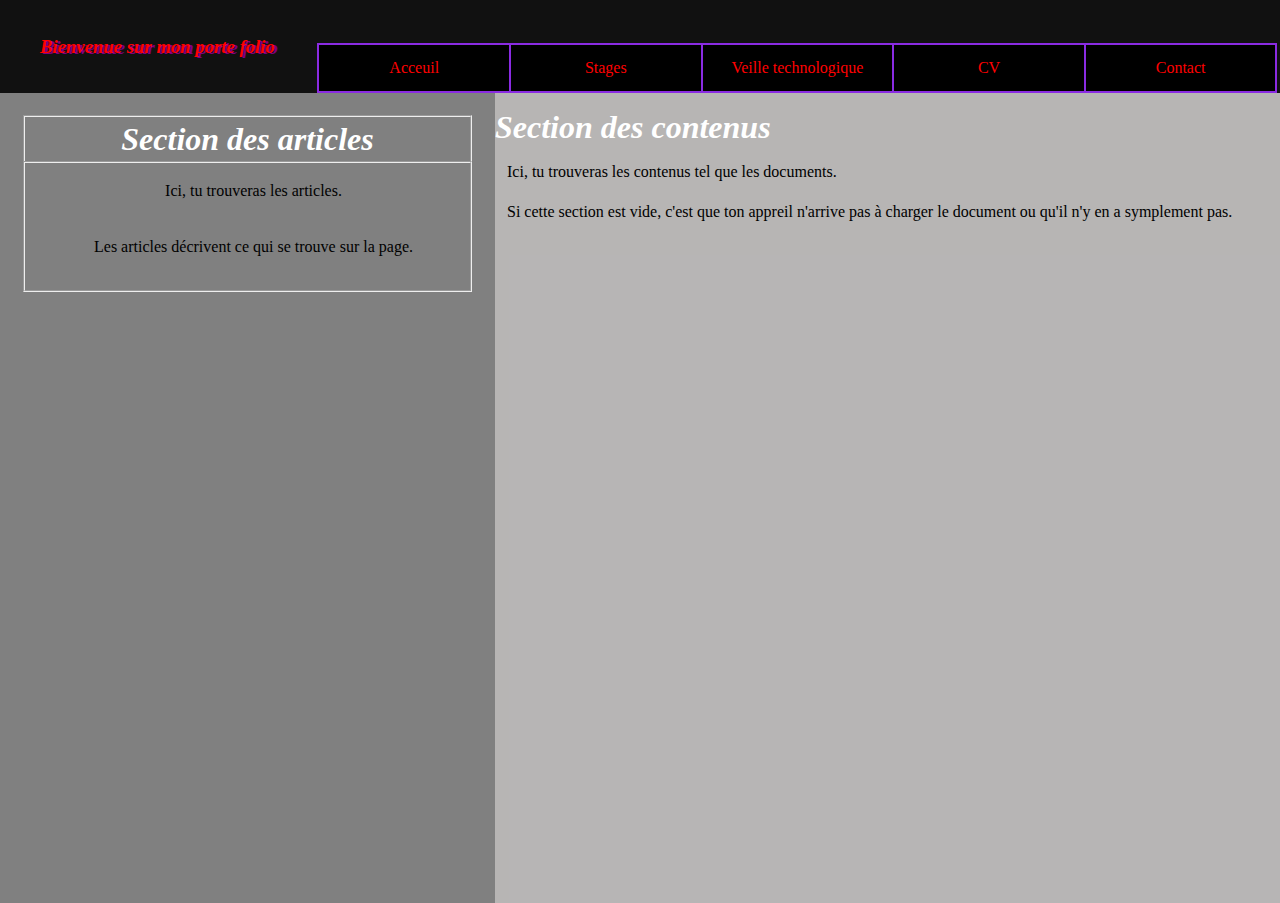
<file: index.html>
<!DOCTYPE html>

<html lang="fr">

	<head>
		<meta charset="utf-8">
		<meta name="viewport" content="width=device-width,initial-scale=1">
		<title>Portfolio de Alexis HYNKO</title>
		<link rel="stylesheet" type="text/css" href="style.css">
	</head>

	<body>

		<header>

			<blockquote>
				<h3>Bienvenue sur mon porte folio</h3>
			</blockquote>

			<div class="burger">
				<img src="images/burger.png" alt="burger" width="50">
				<div id="menu2">
					<div><a href=index.html>Accueil</a></div>
					<div><a href=stages.html>stages</a></div>
					<div><a href="veille_technologique.html">Veille technologique</a></div>
					<div><a href=cv.html>CV</a></div>
					<div><a href=contact.html>Contact</a></div>
				</div>
			</div>

			<nav>

				<div><a href=index.html>Acceuil</a></div>

				<div><a href=stages.html>Stages</a>
					<div class=submenu>
						<div class=ct><a href=premier_stage.html><span class=puce>■</span>premier</a></div>
						<div><a href=second_stage.html><span class=puce>■</span>second</a></div>
					</div>
				</div>

				<div><a href="veille_technologique.html">Veille technologique</a></div>

				<div><a href=cv.html>CV</a></div>

				<div><a href=contact.html>Contact</a></div>

			</nav>

		</header>

		<main>

			<article>
				<h1>Section des articles</h1>
				<div>
					<p>Ici, tu trouveras les articles.</p>
					<p>Les articles décrivent ce qui se trouve sur la page.</p>
				</div>
			</article>

			<aside>
				<h1>Section des contenus</h1>
				<p>Ici, tu trouveras les contenus tel que les documents.</p>
				<p>Si cette section est vide, c'est que ton appreil n'arrive pas à charger le document ou qu'il n'y en a symplement pas.</p>
			</aside>

		</main>

		<footer>
		</footer>

	</body>

</html>
</file>
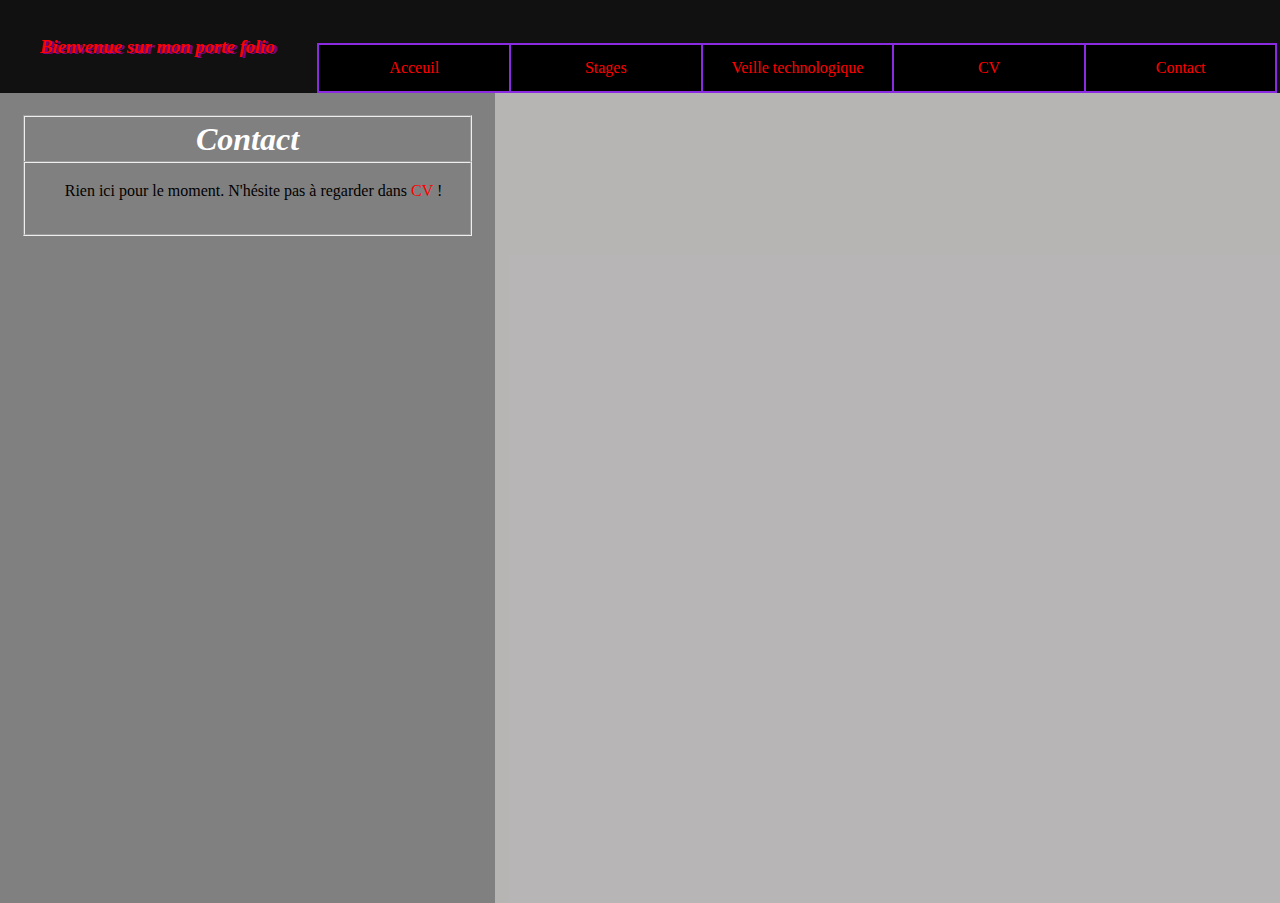
<file: contact.html>
<!DOCTYPE html>

<html lang="fr">

	<head>
		<meta charset="utf-8">
		<meta name="viewport" content="width=device-width,initial-scale=1">
		<title>Portfolio de Alexis HYNKO</title>
		<link rel="stylesheet" type="text/css" href="style.css">
	</head>

	<body>

		<header>

			<blockquote>
				<h3>Bienvenue sur mon porte folio</h3>
			</blockquote>

			<div class="burger">
				<img src="images/burger.png" alt="burger" width="50">
				<div id="menu2">
					<div><a href="index.html">Accueil</a></div>
					<div><a href="stages.html">stages</a></div>
					<div><a href="veille_technologique.html">Veille technologique</a></div>
					<div><a href="cv.html">CV</a></div>
					<div><a href="contact.html">Contact</a></div>
				</div>
			</div>

			<nav>

				<div><a href="index.html">Acceuil</a></div>

				<div><a href="stages.html">Stages</a>
					<div class="submenu">
						<div class="ct"><a href="premier_stage.html"><span class="puce">■</span>premier</a></div>
						<div><a href="second_stage.html"><span class="puce">■</span>second</a></div>
						<div><a href="troisieme_stage.html"><span class="puce">■</span>troisième</a></div>
					</div>
				</div>

				<div><a href="veille_technologique.html">Veille technologique</a></div>

				<div><a href="cv.html">CV</a></div>

				<div><a href="contact.html">Contact</a></div>

			</nav>

		</header>

		<main>

			<article>
				<h1>Contact</h1>
				<div>
					<p>Rien ici pour le moment. N'hésite pas à regarder dans <a href="cv.html">CV</a> !</p>
				</div>
			</article>

			<aside>
			</aside>

		</main>

		<footer>
		</footer>

	</body>

</html>
</file>
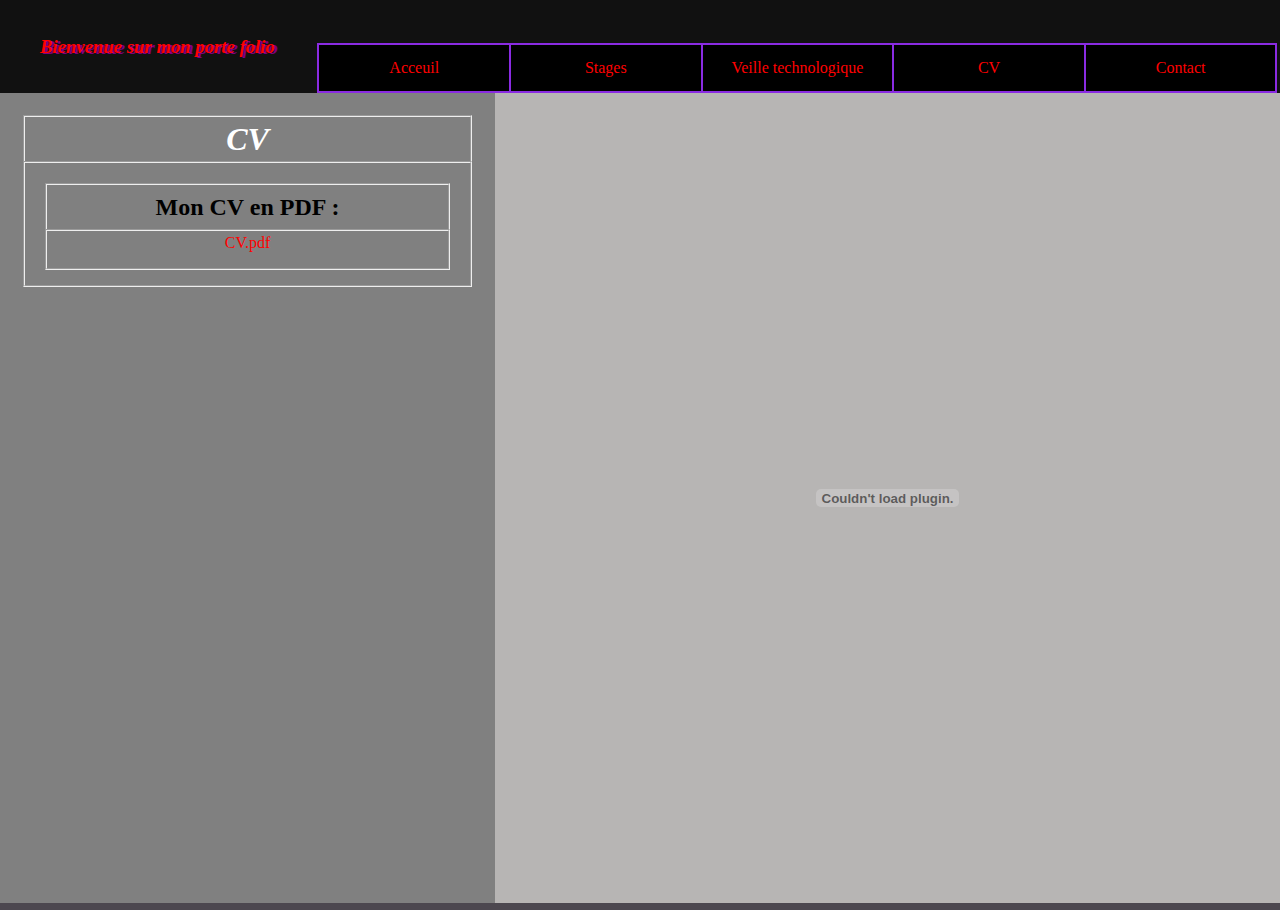
<file: cv.html>
<!DOCTYPE html>

<html lang="fr">

	<head>
		<meta charset="utf-8">
		<meta name="viewport" content="width=device-width,initial-scale=1">
		<title>Portfolio de Alexis HYNKO</title>
		<link rel="stylesheet" type="text/css" href="style.css">
	</head>

	<body>

		<header>

			<blockquote>
				<h3>Bienvenue sur mon porte folio</h3>
			</blockquote>

			<div class="burger">
				<img src="images/burger.png" alt="burger" width="50">
				<div id="menu2">
					<div><a href="index.html">Accueil</a></div>
					<div><a href="stages.html">stages</a></div>
					<div><a href="veille_technologique.html">Veille technologique</a></div>
					<div><a href="cv.html">CV</a></div>
					<div><a href="contact.html">Contact</a></div>
				</div>
			</div>

			<nav>

				<div><a href="index.html">Acceuil</a></div>

				<div><a href="stages.html">Stages</a>
					<div class="submenu">
						<div class="ct"><a href="premier_stage.html"><span class="puce">■</span>premier</a></div>
						<div><a href="second_stage.html"><span class="puce">■</span>second</a></div>
						<div><a href="troisieme_stage.html"><span class="puce">■</span>troisième</a></div>
					</div>
				</div>

				<div><a href="veille_technologique.html">Veille technologique</a></div>

				<div><a href="cv.html">CV</a></div>

				<div><a href="contact.html">Contact</a></div>

			</nav>

		</header>

		<main>

			<article>
				<h1>CV</h1>
				<div>
					<h2>Mon CV en PDF :</h2>
					<div>
						<a href="files/CV.pdf">CV.pdf</a>
					</div>
				</div>
			</article>

			<aside>
				<embed src="files/CV.pdf" width="100%" height="100%" type="application/pdf"></embed>
			</aside>

		</main>

		<footer>
		</footer>

	</body>

</html>
</file>
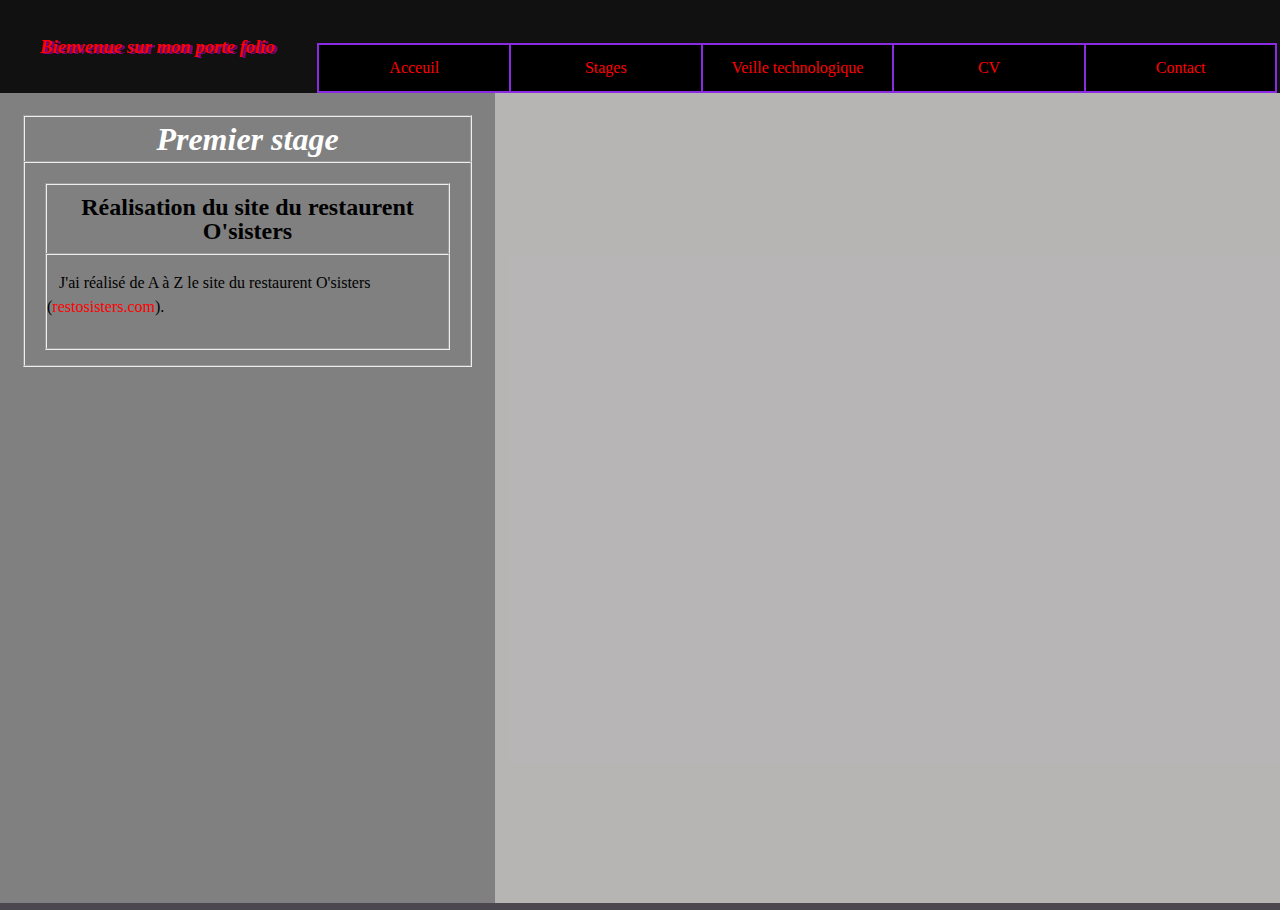
<file: premier_stage.html>
<!DOCTYPE html>

<html lang="fr">

	<head>
		<meta charset="utf-8">
		<meta name="viewport" content="width=device-width,initial-scale=1">
		<title>Portfolio de Alexis HYNKO</title>
		<link rel="stylesheet" type="text/css" href="style.css">
	</head>

	<body>

		<header>

			<blockquote>
				<h3>Bienvenue sur mon porte folio</h3>
			</blockquote>

			<div class="burger">
				<img src="images/burger.png" alt="burger" width="50">
				<div id="menu2">
					<div><a href="index.html">Accueil</a></div>
					<div><a href="stages.html">stages</a></div>
					<div><a href="veille_technologique.html">Veille technologique</a></div>
					<div><a href="cv.html">CV</a></div>
					<div><a href="contact.html">Contact</a></div>
				</div>
			</div>

			<nav>

				<div><a href="index.html">Acceuil</a></div>

				<div><a href="stages.html">Stages</a>
					<div class="submenu">
						<div class="ct"><a href="premier_stage.html"><span class="puce">■</span>premier</a></div>
						<div><a href="second_stage.html"><span class="puce">■</span>second</a></div>
						<div><a href="troisieme_stage.html"><span class="puce">■</span>troisième</a></div>
					</div>
				</div>

				<div><a href="veille_technologique.html">Veille technologique</a></div>

				<div><a href="cv.html">CV</a></div>

				<div><a href="contact.html">Contact</a></div>

			</nav>

		</header>

		<main>

			<article>
				<h1>Premier stage</h1>
				<div>
					<h2>Réalisation du site du restaurent O'sisters</h2>
					<div>
						<p>J'ai réalisé de A à Z le site du restaurent O'sisters (<a href="https://www.restosisters.com">restosisters.com</a>).</p>
					</div>
				</div>
			</article>

			<aside>
				<embed src="https://docs.google.com/document/d/1HRY_3jRmxlNc7tKlzrsR9posmrOZZEcnqGyAqaF1Rxc/edit?usp=sharing" height="100%" width="100%"></embed>
			</aside>

		</main>

		<footer>
		</footer>

	</body>

</html>
</file>
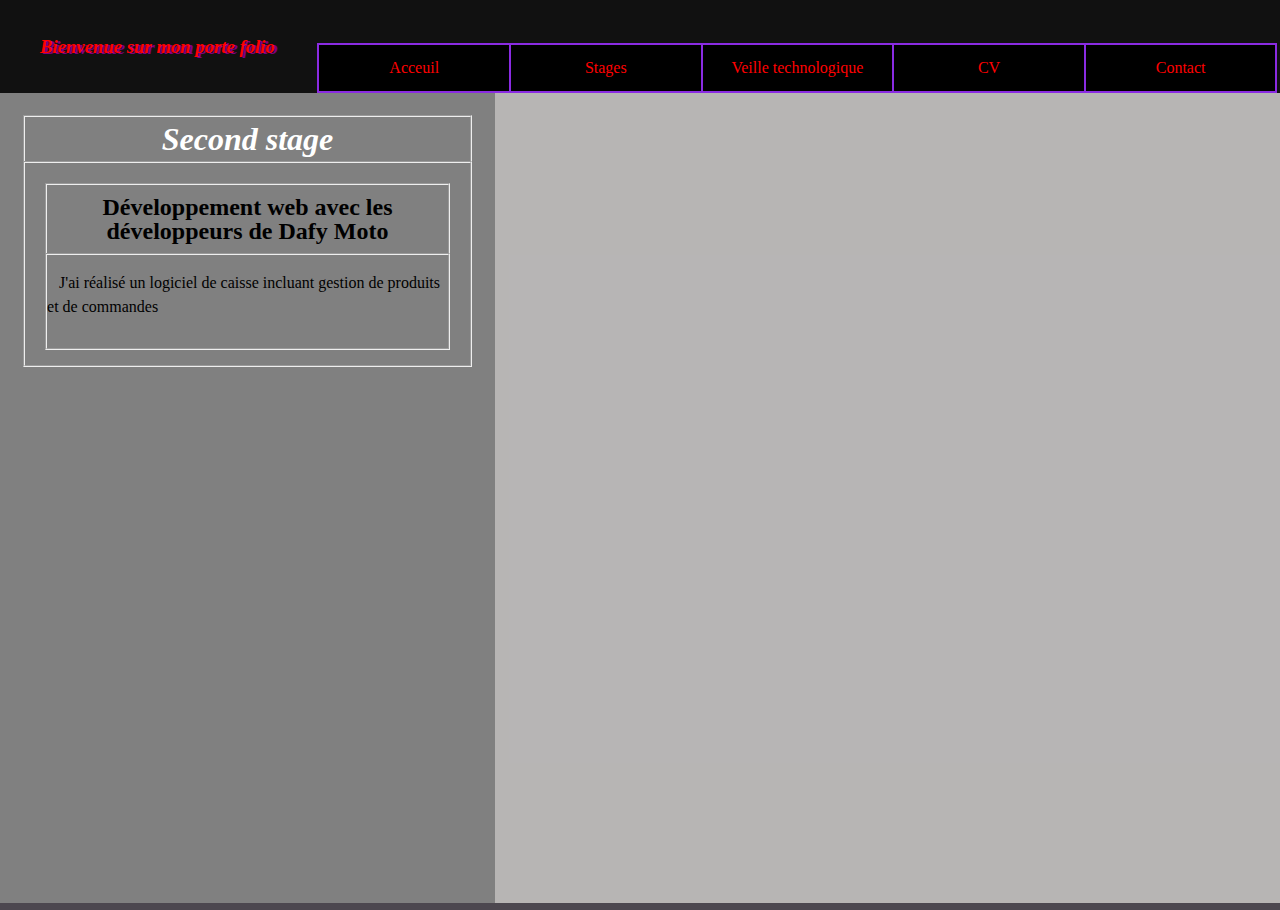
<file: second_stage.html>
<!DOCTYPE html>

<html lang="fr">

	<head>
		<meta charset="utf-8">
		<meta name="viewport" content="width=device-width,initial-scale=1">
		<title>Portfolio de Alexis HYNKO</title>
		<link rel="stylesheet" type="text/css" href="style.css">
	</head>

	<body>

		<header>

			<blockquote>
				<h3>Bienvenue sur mon porte folio</h3>
			</blockquote>

			<div class="burger">
				<img src="images/burger.png" alt="burger" width="50">
				<div id="menu2">
					<div><a href="index.html">Accueil</a></div>
					<div><a href="stages.html">stages</a></div>
					<div><a href="veille_technologique.html">Veille technologique</a></div>
					<div><a href="cv.html">CV</a></div>
					<div><a href="contact.html">Contact</a></div>
				</div>
			</div>

			<nav>

				<div><a href="index.html">Acceuil</a></div>

				<div><a href="stages.html">Stages</a>
					<div class="submenu">
						<div class="ct"><a href="premier_stage.html"><span class="puce">■</span>premier</a></div>
						<div><a href="second_stage.html"><span class="puce">■</span>second</a></div>
						<div><a href="troisieme_stage.html"><span class="puce">■</span>troisième</a></div>
					</div>
				</div>

				<div><a href="veille_technologique.html">Veille technologique</a></div>

				<div><a href="cv.html">CV</a></div>

				<div><a href="contact.html">Contact</a></div>

			</nav>

		</header>

		<main>

			<article>
				<h1>Second stage</h2>
				<div>
					<h2>Développement web avec les développeurs de Dafy Moto</h2>
					<div>
						<p>J'ai réalisé un logiciel de caisse incluant gestion de produits et de commandes</p>
					</div>
				</div>
			</article>

			<aside>
				<embed src="https://docs.google.com/document/d/19U-AjED_NtmCNaBoQN0pHXUY7mVMD1XGHUSQm2sDrTA/edit?usp=sharing" height="100%" width="100%"></embed>
			</aside>

		</main>

		<footer>
		</footer>

	</body>

</html>
</file>
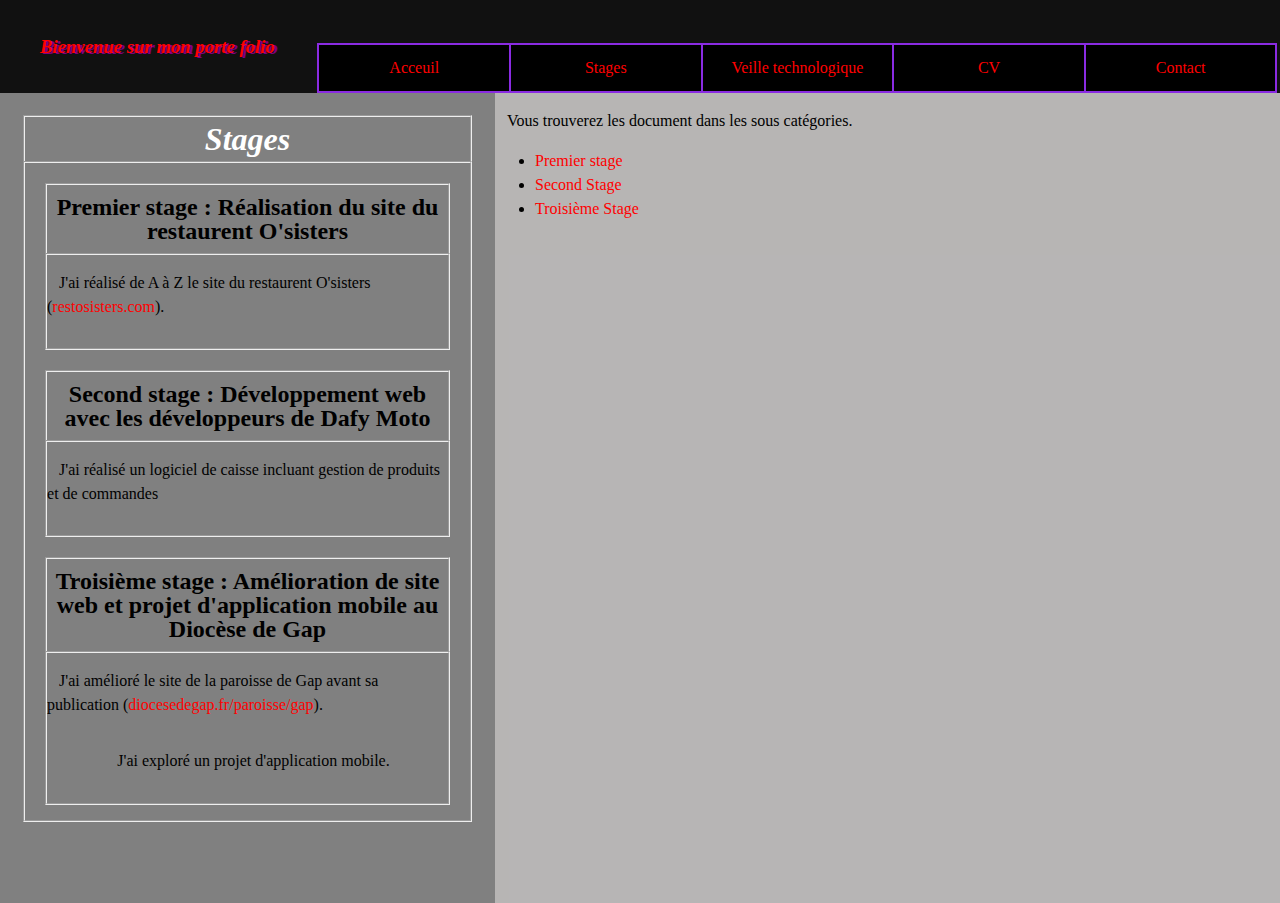
<file: stages.html>
<!DOCTYPE html>

<html lang="fr">

	<head>
		<meta charset="utf-8">
		<meta name="viewport" content="width=device-width,initial-scale=1">
		<title>Portfolio de Alexis HYNKO</title>
		<link rel="stylesheet" type="text/css" href="style.css">
	</head>

	<body>

		<header>

			<blockquote>
				<h3>Bienvenue sur mon porte folio</h3>
			</blockquote>

			<div class="burger">
				<img src="images/burger.png" alt="burger" width="50">
				<div id="menu2">
					<div><a href="index.html">Accueil</a></div>
					<div><a href="stages.html">stages</a></div>
					<div><a href="veille_technologique.html">Veille technologique</a></div>
					<div><a href="cv.html">CV</a></div>
					<div><a href="contact.html">Contact</a></div>
				</div>
			</div>

			<nav>

				<div><a href="index.html">Acceuil</a></div>

				<div><a href="stages.html">Stages</a>
					<div class="submenu">
						<div class="ct"><a href="premier_stage.html"><span class="puce">■</span>premier</a></div>
						<div><a href="second_stage.html"><span class="puce">■</span>second</a></div>
						<div><a href="troisieme_stage.html"><span class="puce">■</span>troisième</a></div>
					</div>
				</div>

				<div><a href="veille_technologique.html">Veille technologique</a></div>

				<div><a href="cv.html">CV</a></div>

				<div><a href="contact.html">Contact</a></div>

			</nav>

		</header>

		<main>

			<article>
				<h1>Stages</h1>
				<div>
					<h2>Premier stage : Réalisation du site du restaurent O'sisters</h2>
					<div>
						<p>J'ai réalisé de A à Z le site du restaurent O'sisters (<a href="https://www.restosisters.com">restosisters.com</a>).</p>
					</div>

					<h2>Second stage : Développement web avec les développeurs de Dafy Moto</h2>
					<div>
						<p>J'ai réalisé un logiciel de caisse incluant gestion de produits et de commandes</p>
					</div>

					<h2>Troisième stage : Amélioration de site web et projet d'application mobile au Diocèse de Gap</h2>
					<div>
						<p>J'ai amélioré le site de la paroisse de Gap avant sa publication (<a href="https://www.diocesedegap.fr/paroisse/gap">diocesedegap.fr/paroisse/gap</a>).</p>
						<p>J'ai exploré un projet d'application mobile.</p>
					</div>
				</div>
			</article>

			<aside>
				<p>Vous trouverez les document dans les sous catégories.</p>
				<ul>
					<li><a href="premier_stage.html">Premier stage</a></li>
					<li><a href="second_stage.html">Second Stage</a></li>
					<li><a href="troisieme_stage.html">Troisième Stage</a></li>
				</ul>
			</aside>

		</main>

		<footer>
		</footer>

	</body>

</html>
</file>
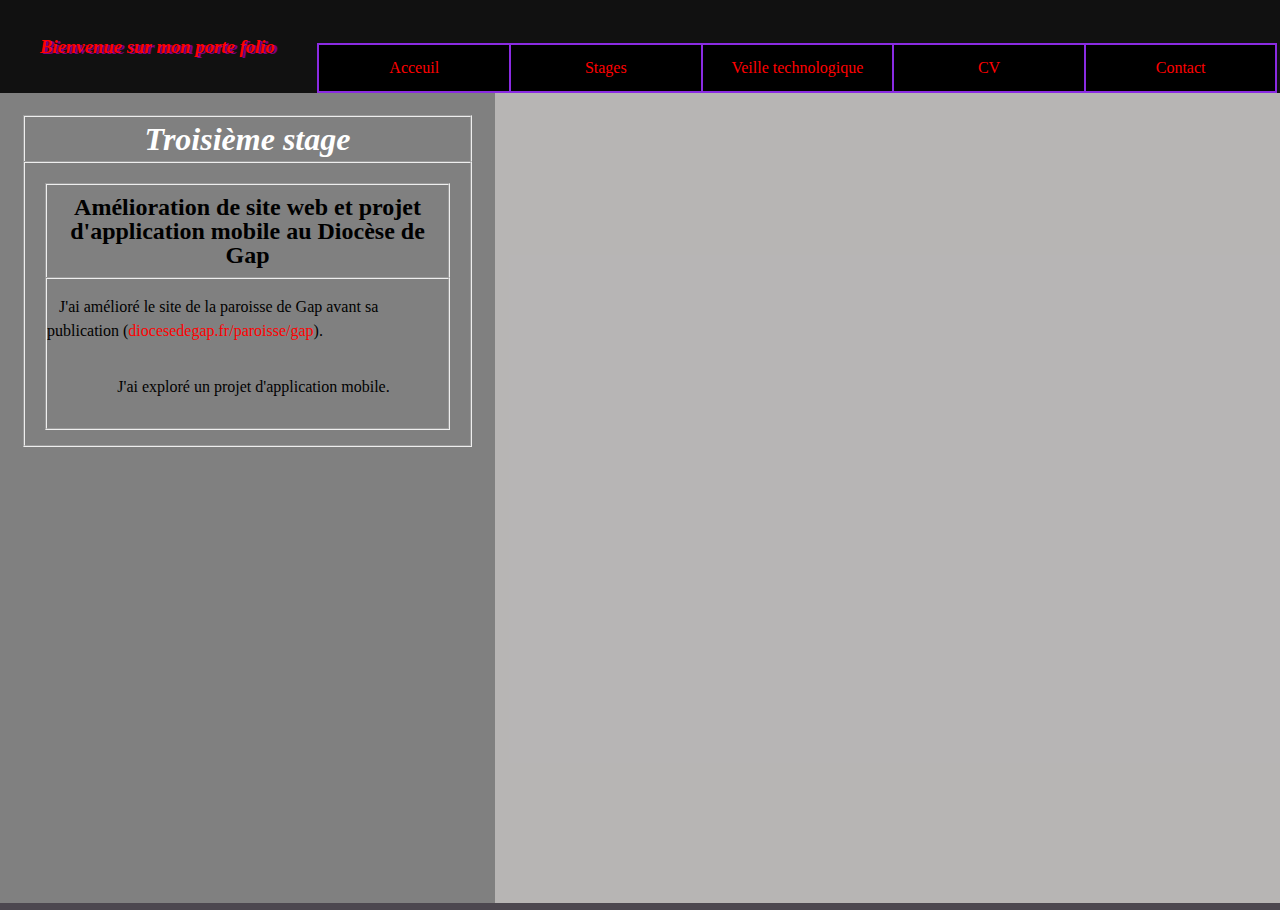
<file: troisieme_stage.html>
<!DOCTYPE html>

<html lang="fr">

	<head>
		<meta charset="utf-8">
		<meta name="viewport" content="width=device-width,initial-scale=1">
		<title>Portfolio de Alexis HYNKO</title>
		<link rel="stylesheet" type="text/css" href="style.css">
	</head>

	<body>

		<header>

			<blockquote>
				<h3>Bienvenue sur mon porte folio</h3>
			</blockquote>

			<div class="burger">
				<img src="images/burger.png" alt="burger" width="50">
				<div id="menu2">
					<div><a href="index.html">Accueil</a></div>
					<div><a href="stages.html">stages</a></div>
					<div><a href="veille_technologique.html">Veille technologique</a></div>
					<div><a href="cv.html">CV</a></div>
					<div><a href="contact.html">Contact</a></div>
				</div>
			</div>

			<nav>

				<div><a href="index.html">Acceuil</a></div>

				<div><a href="stages.html">Stages</a>
					<div class="submenu">
						<div class="ct"><a href="premier_stage.html"><span class="puce">■</span>premier</a></div>
						<div><a href="second_stage.html"><span class="puce">■</span>second</a></div>
						<div><a href="troisieme_stage.html"><span class="puce">■</span>troisième</a></div>
					</div>
				</div>

				<div><a href="veille_technologique.html">Veille technologique</a></div>

				<div><a href="cv.html">CV</a></div>

				<div><a href="contact.html">Contact</a></div>

			</nav>

		</header>

		<main>

			<article>
				<h1>Troisième stage</h1>
				<div>
					<h2>Amélioration de site web et projet d'application mobile au Diocèse de Gap</h2>
					<div>
						<p>J'ai amélioré le site de la paroisse de Gap avant sa publication (<a href="https://www.diocesedegap.fr/paroisse/gap">diocesedegap.fr/paroisse/gap</a>).</p>
						<p>J'ai exploré un projet d'application mobile.</p>
					</div>
				</div>
			</article>

			<aside>
				<embed src="https://docs.google.com/document/d/1WQFjAeB8I9PkZkn0cJZtL4224SwytJqgNWknSowPYx8/edit?usp=sharing" height="100%" width="100%"></embed>
			</aside>

		</main>

		<footer>
		</footer>

	</body>

</html>
</file>
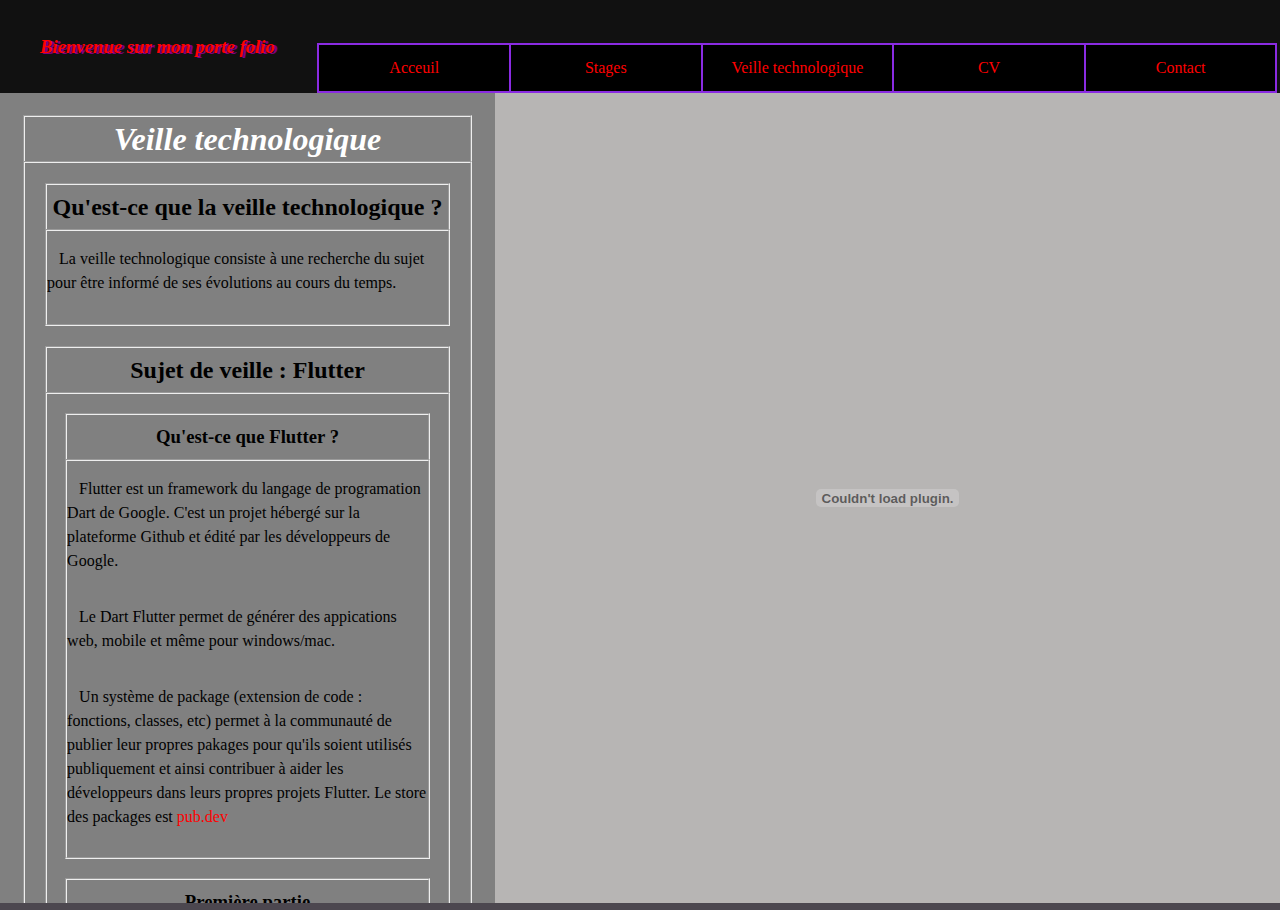
<file: veille_technologique.html>
<!DOCTYPE html>

<html lang="fr">

	<head>
		<meta charset="utf-8">
		<meta name="viewport" content="width=device-width,initial-scale=1">
		<title>Portfolio de Alexis HYNKO</title>
		<link rel="stylesheet" type="text/css" href="style.css">
	</head>

	<body>

		<header>

			<blockquote>
				<h3>Bienvenue sur mon porte folio</h3>
			</blockquote>

			<div class="burger">
				<img src="images/burger.png" alt="burger" width="50">
				<div id="menu2">
					<div><a href="index.html">Accueil</a></div>
					<div><a href="stages.html">stages</a></div>
					<div><a href="veille_technologique.html">Veille technologique</a></div>
					<div><a href="cv.html">CV</a></div>
					<div><a href="contact.html">Contact</a></div>
				</div>
			</div>

			<nav>

				<div><a href="index.html">Acceuil</a></div>

				<div><a href="stages.html">Stages</a>
					<div class="submenu">
						<div class="ct"><a href="premier_stage.html"><span class="puce">■</span>premier</a></div>
						<div><a href="second_stage.html"><span class="puce">■</span>second</a></div>
						<div><a href="troisieme_stage.html"><span class="puce">■</span>troisième</a></div>
					</div>
				</div>

				<div><a href="veille_technologique.html">Veille technologique</a></div>

				<div><a href="cv.html">CV</a></div>

				<div><a href="contact.html">Contact</a></div>

			</nav>

		</header>

		<main>

			<article>
				<h1>Veille technologique</h1>
				<div>

					<h2>Qu'est-ce que la veille technologique ?</h2>
					<div>
						<p>La veille technologique consiste à une recherche du sujet pour être informé de ses évolutions au cours du temps.</p>
					</div>

					<h2>Sujet de veille : Flutter</h2>
					<div>

						<h3>Qu'est-ce que Flutter ?</h3>
						<div>
							<p>Flutter est un framework du langage de programation Dart de Google. C'est un projet hébergé sur la plateforme Github et édité par les développeurs de Google.</p>
							<p>Le Dart Flutter permet de générer des appications web, mobile et même pour windows/mac.</p>
							<p>Un système de package (extension de code : fonctions, classes, etc) permet à la communauté de publier leur propres pakages pour qu'ils soient utilisés publiquement et ainsi contribuer à aider les développeurs dans leurs propres projets Flutter. Le store des packages est <a href="https://pub.dev"> pub.dev</a></p>
						</div>

						<h3>Première partie</h3>
						<div>
							<p>Dans un premier temps, J'ai remarqué que les équipes de développeurs du projet Flutter, sur <a href="https://www.youtube.com/flutterdev">la chaine youtube</a> dédié, utilisaient les <a href="https://pub.dev">packages</a> crées par la communauté. Ils décrivent comment ils les ont utilisés et comment ils ont pu être utiles.</p>
							<p>En effet, les packages sont consultés par les développeurs de Google et certains sont nomées <cite>Package of the Week</cite> ce qui veut dire que ils sont valorisés et leurs utilité à été reconnue.</p>
						</div>

					</div>

					<h2>Sources utilisées :</h2>
					<div>
						<h4>Sites :</h4>
						<ul>
							<li>Site des développeurs Flutter : <a href="https://flutter.dev/">https://flutter.dev/</a></li>
							<li>Chaine youtube des développeurs : <a href="https://www.youtube.com/flutterdev">https://www.youtube.com/flutterdev</a></li>
							<li>Github du projet Flutter : <a href="https://github.com/flutter">https://github.com/flutter</a></li>
							<li>Twitter des développeurs : <a href="https://twitter.com/flutterdev">https://twitter.com/flutterdev</a></li>
						</ul>
					</div>

				</div>
				
			</article>

			<aside>
				<embed src="files/veille_technologique.pdf" width="100%" height="100%" type="application/pdf"></embed>
			</aside>

		</main>

		<footer>
		</footer>

	</body>

</html>
</file>
<file: style.css>
﻿a {text-decoration: none; color: red;}
a:visited {color: white;}
a:hover {color: orange}
h1 {font-style:italic;color: white;}
.pair {
background-color:white;
}
.impair {
background-color:#FF5850;
}
#limite {
height:300px;
}
.skill {
font-style:italic;
color:red;
}
body {
background-color:#4c474f;
width:100%;
margin:auto;
line-height:150%;
}
p {
text-indent:12px;
}
td{text-align:center}
nav {width:75%;height:50px;margin:0 auto 0 auto;display:flex;flex-direction:row;}
nav > div {
	background-color:black;
	position:relative;
	align-items:stretch;
	display:flex;
	justify-content:center;
	border: #8A2BE2 solid 2px;
	border-right: none;
}
nav a {padding:0 10px 0 10px;}
nav>div:first-child a{border: none}
nav>div:last-child {border-right: #8A2BE2 solid 2px;}/*nouveau*/
.submenu{background-color:black;position:absolute;top:100%;display:none}
div:hover .submenu{display:block;}
nav div {width:100%;}
.puce {visibility:hidden;}
div:hover .puce{visibility:visible;}
.submenu {border: #8A2BE2 solid 2px}
table {margin-left: 10%;margin-right: 10%;}
.burger{display: none;}

cite:before {
	content: "« ";
}

cite:after {
	content: " »";
}

blockquote > h3 {
	font-style:italic;
	text-align:center;
	color: red;
	text-shadow: 3px 1px purple;
}

nav > div > a {
	width: 100%;
	height: 100%;
	display: flex;
	justify-content: center;
	align-items: center;
}

header {display:flex;align-items:flex-end;background-color: #111111}
main {display:flex;height: 90vh;}

article {
	width:300px;
	background-color:grey;
	display: flex;
	flex-direction: column;
	align-items: center;
	overflow: auto;
	flex-shrink: 1;
	flex-grow: 1;
}

article > h1, article > div > h2, article > div > div > h3, article > div > div > div > h4, article > div > div > div > div > h5, article > div > div > div > div > div > h6 {
	text-align:center;
	border: groove 2px;
    width: 90%;
    border-bottom: none;
    margin-bottom: 0px;
    padding-top: 10px;
    padding-bottom: 10px;
}

article div {
	display: flex;
	flex-direction: column;
    align-items: center;
	border: groove 2px;
	width: 90%;
	padding-bottom: 3%;
}

aside {width:200px;background-color:#FFFFF999;flex-shrink: 2;flex-grow: 3;}

/* animation */

nav > div:hover {
	animation-name: selected;
	animation-duration: 1s;
	width: 200%;
}

nav > div {
	animation-name: unselected;
	animation-duration: 1s;
	width: 100%;
}

@keyframes selected {
	from {width: 100%;}
	0% {background: linear-gradient(0.25turn, red, black, purple);}
	10% {background: linear-gradient(1turn,red, black, purple);}
	20% {background: linear-gradient(0.25turn, purple, black, red);}
	30% {background: linear-gradient(1turn,purple, black, red);}
	40% {background: linear-gradient(0.25turn, red, black, purple);}
	50% {background: linear-gradient(1turn,red, black, purple);}
	60% {background: linear-gradient(0.25turn, purple, black, red);}
	70% {background: linear-gradient(1turn,purple, black, red);}
	80% {background: linear-gradient(0.25turn, red, black, purple);}
	90% {background: linear-gradient(1turn,red, black, purple);}
	100% {background: linear-gradient(0.25turn, purple, black, red);}
	to {width: 200%;}
}

@keyframes unselected {
	from {width: 200%;}
	to {width: 100%;}
}

@media(max-width:768px) {/*tablette*/
	table{display: table-column;
}

@media(max-width:480px) {/*phone*/
	main{flex-direction: column;}
	article {width: 100%;}
	aside {width: 100%;}
	nav{display: none;}
	.burger{display: flex;flex-direction: column;position:fixed;top:10px;right:10px;}
	#menu2{display:none;}
	.burger:hover > #menu2 {display: flex;flex-direction: column;}
	.burger:hover {height:100vh;width:80vw;background-color: black;}
}

@media(max-width:168px) {/*smart watch*/
	header{display:none;}
	main{height: 100vh;}
	article{display:none;}
	footer{display:none;}
	h2{display:none;}
	ul{display:none;}
}
</file>
